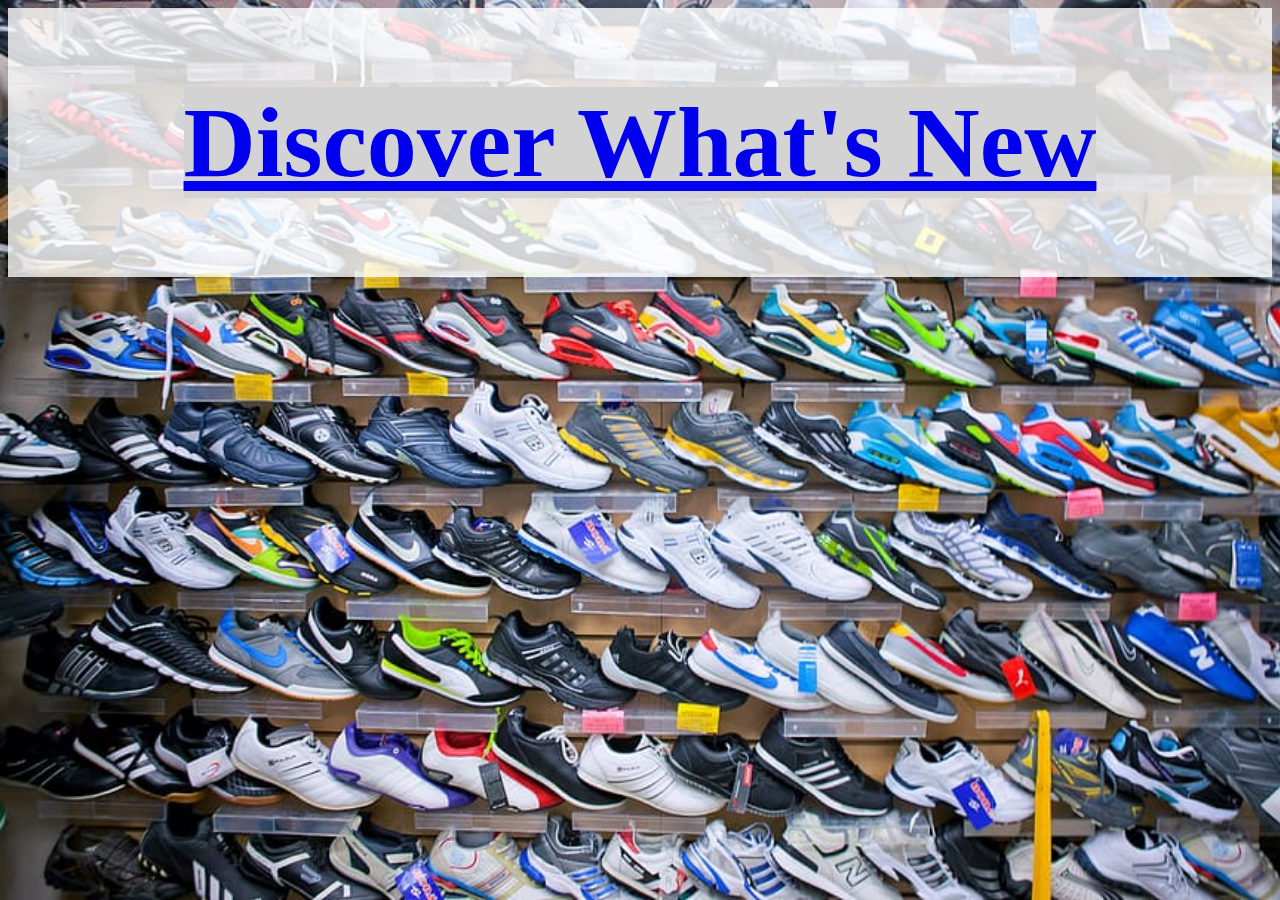
<file: HomePage.html>
<!DOCTYPE html>
<html>
	<link rel="stylesheet" type="text/css" href="CartContainer.css">
	<title>Nike Store</title>
	<head>
	<style>
	body {
 		 background-image: url('NikeBG.jpg');
  		background-repeat: no-repeat;
  		background-attachment: fixed;  
  		background-size: cover;
		}
	</style>
	
	</head>
 	
		<body>
		<div class="grid-item header" align="center" >
 		<h1 class="text-light" align="center" ><a href="index.html" class="backcolor" class="myTexts"><span >Discover What's New</span></a></h1> 

 	</div>
	</div>
	</div>
	</body>
</html>
</file>
<file: CartContainer.css>
.grid-container {
   display: grid;
   grid-gap: 10px;
   background-color: gray;
   padding: 10px;
          }

  .grid-item {
    background-color: lightgray;
    padding: 10px;
    font-size: 12px;
        }


    .listitems{

    grid-column: 1 / span 2;
    grid-row: 2;

    }

     .totalcart{

    grid-column: 3;
    grid-row: 2;

    }

  

  

    .items{

    grid-column: 1 / span 2 ;
    grid-row: 3;
    }


 .cart{

    grid-column: 3 ;
    grid-row: 3;
    }

    .p_list{
    width:200px;
    max-width:200px;
    height:250px;
    max-height:250px;
    padding:5px;
    border:1px solid #000;
    float:left;
    margin:15px;
}

#bg-background{
    background-color:#fff;
    padding:10px;
    border-radius:5px;
}

#product{
    padding:5px;
    clear:both;
}

#p_list{
    width:200px;
    max-width:200px;
    height:250px;
    max-height:250px;
    padding:5px;
    float:left;
    margin:15px;
}

#p_list img{
    height:150px; 
    width:150px;
}










.myText{
    font-size: 20px;
    font-family: tahoma;
    font-weight:  bold;
    
}

.myTexts{
    font-size: 15px;
    font-family: tahoma;
    font-weight:  bold;
    text-align: justify;
  text-justify: inter-word;
}

.myTextss{
    font-size: 20px;
    font-family: tahoma;
    font-weight:  bold;
    text-align: justify;
  text-justify: inter-word;
}




.idStyle{
            cursor: progress;
        }


.backcolor{
    background-color: lightgray;
}

.myFont{
    font-family: tahoma;
    font-weight: bold;
}

    .grid-container {
     display: grid;
     grid-gap: 10px;
     background-color: gray;
     padding: 10px;
                    }

    .grid-item {
    background-color: rgba(255, 255, 255, 0.8);
    padding: 10px;
    font-size: 12px;
                }





    .header{
    font-size: 50px;
    grid-column: 1 / span 6;
    grid-row: 1;

    }

    

  #idStyle{
      cursor: progress;
    }
</file>
